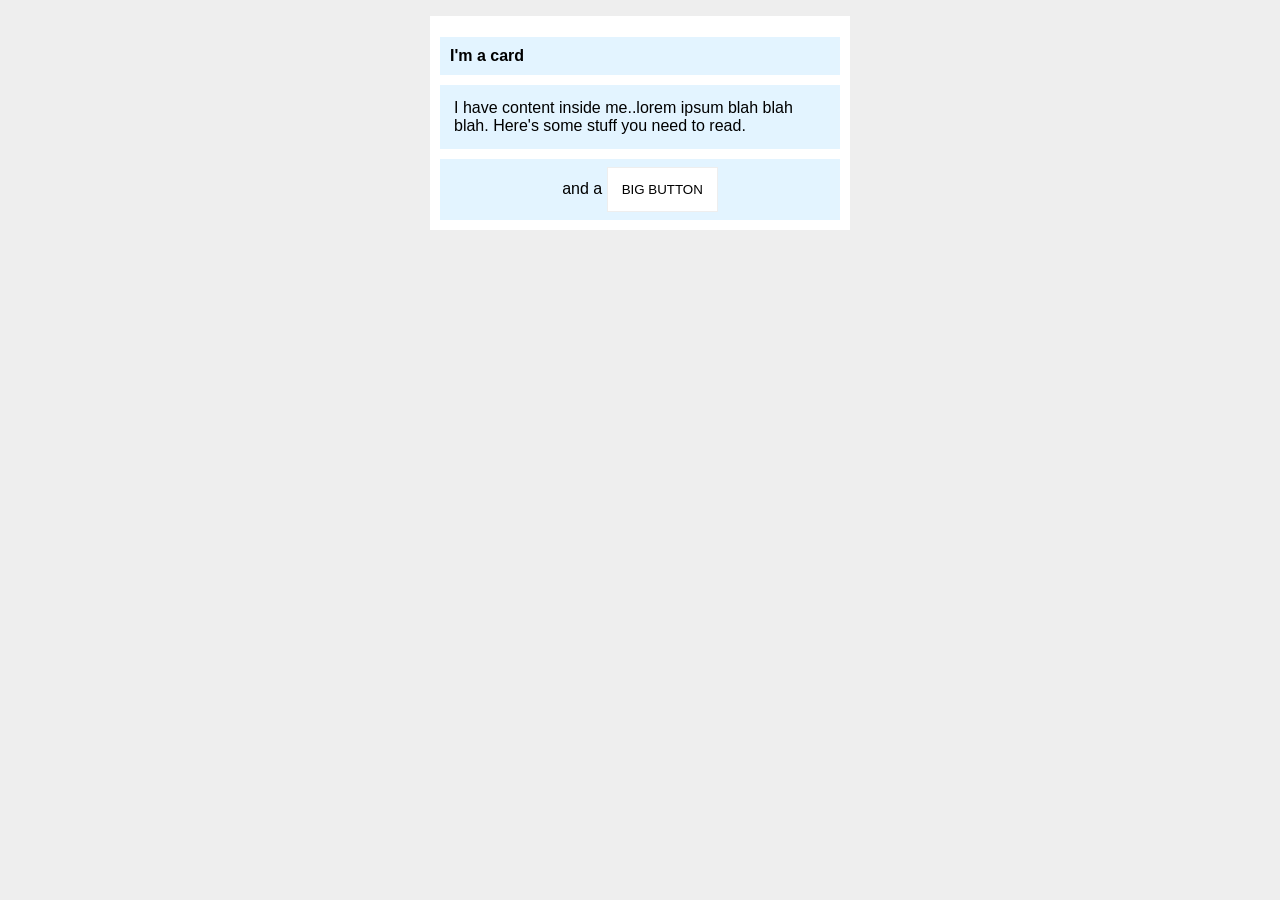
<file: foundations/block-and-inline/02-margin-and-padding-2/index.html>
<!DOCTYPE html>
<html lang="en">
  <head>
    <meta charset="UTF-8">
    <meta http-equiv="X-UA-Compatible" content="IE=edge">
    <meta name="viewport" content="width=device-width, initial-scale=1.0">
    <title>Margin and Padding exercise 2</title>
    <link rel="stylesheet" href="style.css">
  </head>
  <body>
    <div class="card">
      <h1 class="title">I'm a card</h1>
      <div class="content">I have content inside me..lorem ipsum blah blah blah. Here's some stuff you need to read.</div>
      <div class="button-container"><span class="text">and a </span><button>BIG BUTTON</button></div>
    </div>
  </body>
</html>
</file>
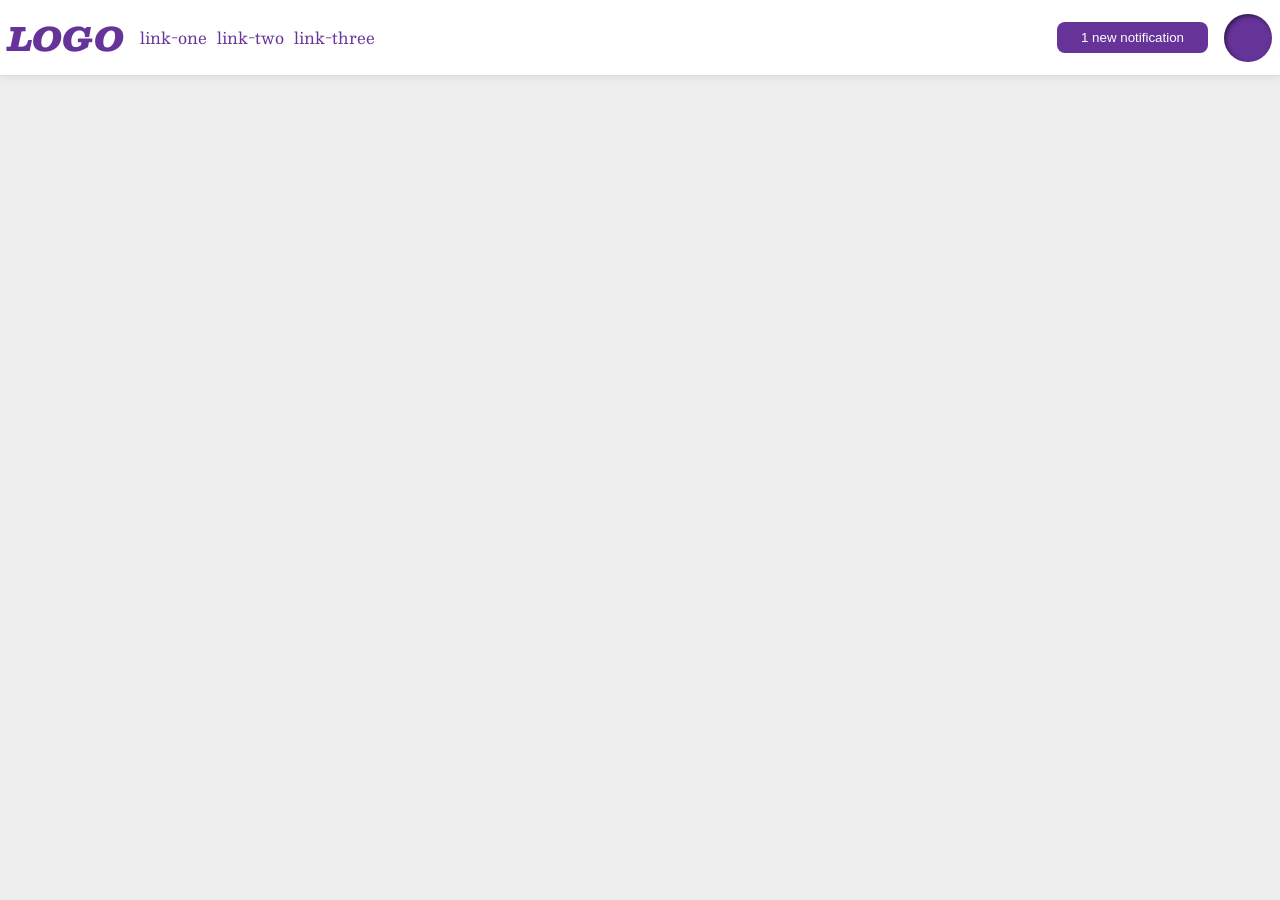
<file: foundations/flex/03-flex-header-2/index.html>
<!DOCTYPE html>
<html lang="en">
  <head>
    <meta charset="UTF-8">
    <meta http-equiv="X-UA-Compatible" content="IE=edge">
    <meta name="viewport" content="width=device-width, initial-scale=1.0">
    <title>Flex Header 2</title>
    <link rel="stylesheet" href="style.css">
  </head>
  <body>
    <div class="header">
      <div class="left">
      <div class="logo">
        LOGO
      </div>
      <ul class="links">
        <li><a href="https://google.com">link-one</a></li>
        <li><a href="https://google.com">link-two</a></li>
        <li><a href="https://google.com">link-three</a></li>
      </ul>
      </div>
      <div class="right">
      <button class="notifications">
        1 new notification
      </button>
      <div class="profile-image"></div>
      </div>
    </div>
  </body>
</html>
</file>
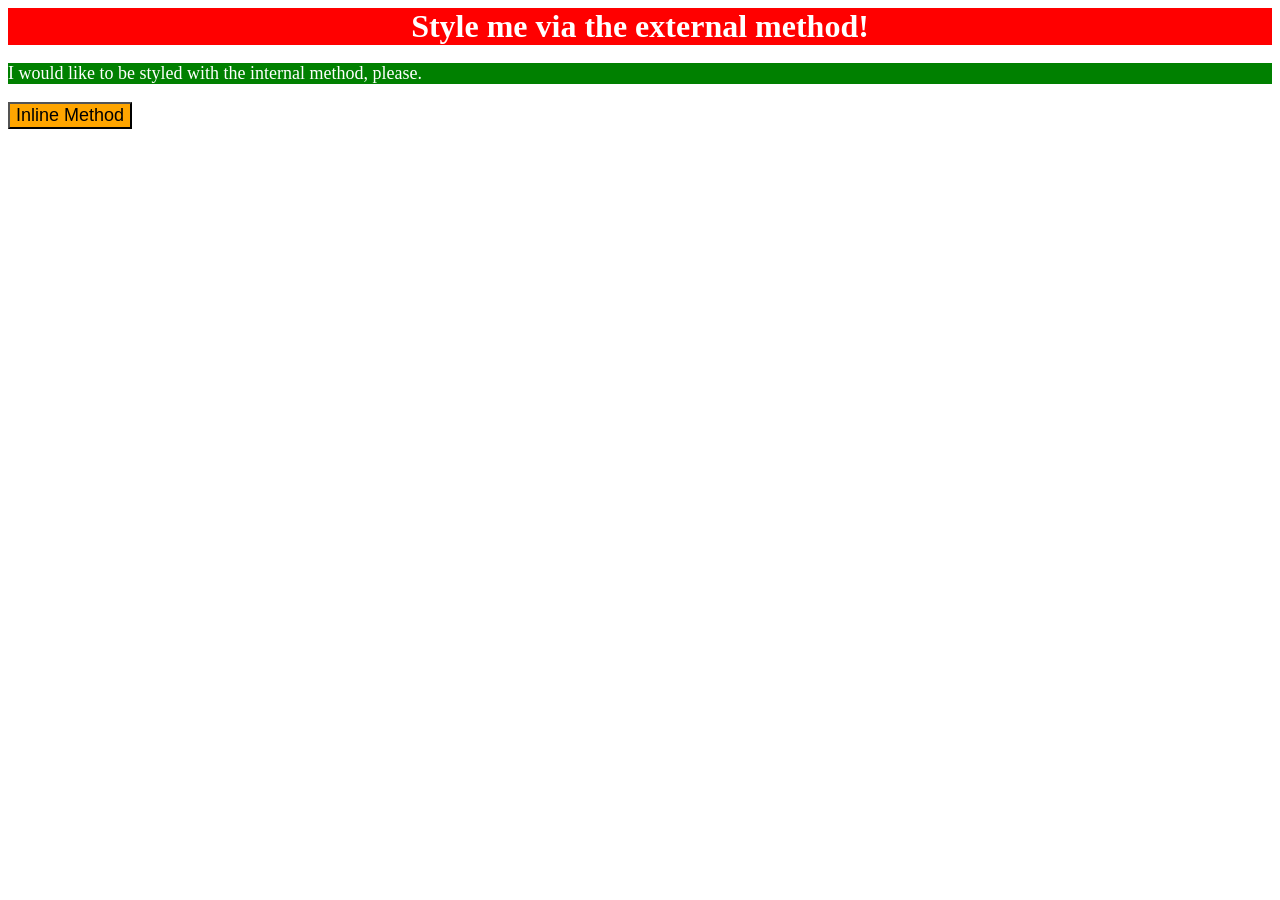
<file: foundations/intro-to-css/01-css-methods/index.html>
<!DOCTYPE html>
<html lang="en">
  <head>
    <meta charset="UTF-8">
    <meta http-equiv="X-UA-Compatible" content="IE=edge">
    <meta name="viewport" content="width=device-width, initial-scale=1.0">
    <link rel="stylesheet" href="styles.css" >
    <title>Methods for Adding CSS</title>
    <style>
      p {
        background-color: green;
        color: white;
        font-size: 18px;
      }
    </style>
  </head>
  <body>
    <div>Style me via the external method!</div>
    <p>I would like to be styled with the internal method, please.</p>
    <button style="background-color: orange; font-size: 18px;" >Inline Method</button>
  </body>
</html>
</file>
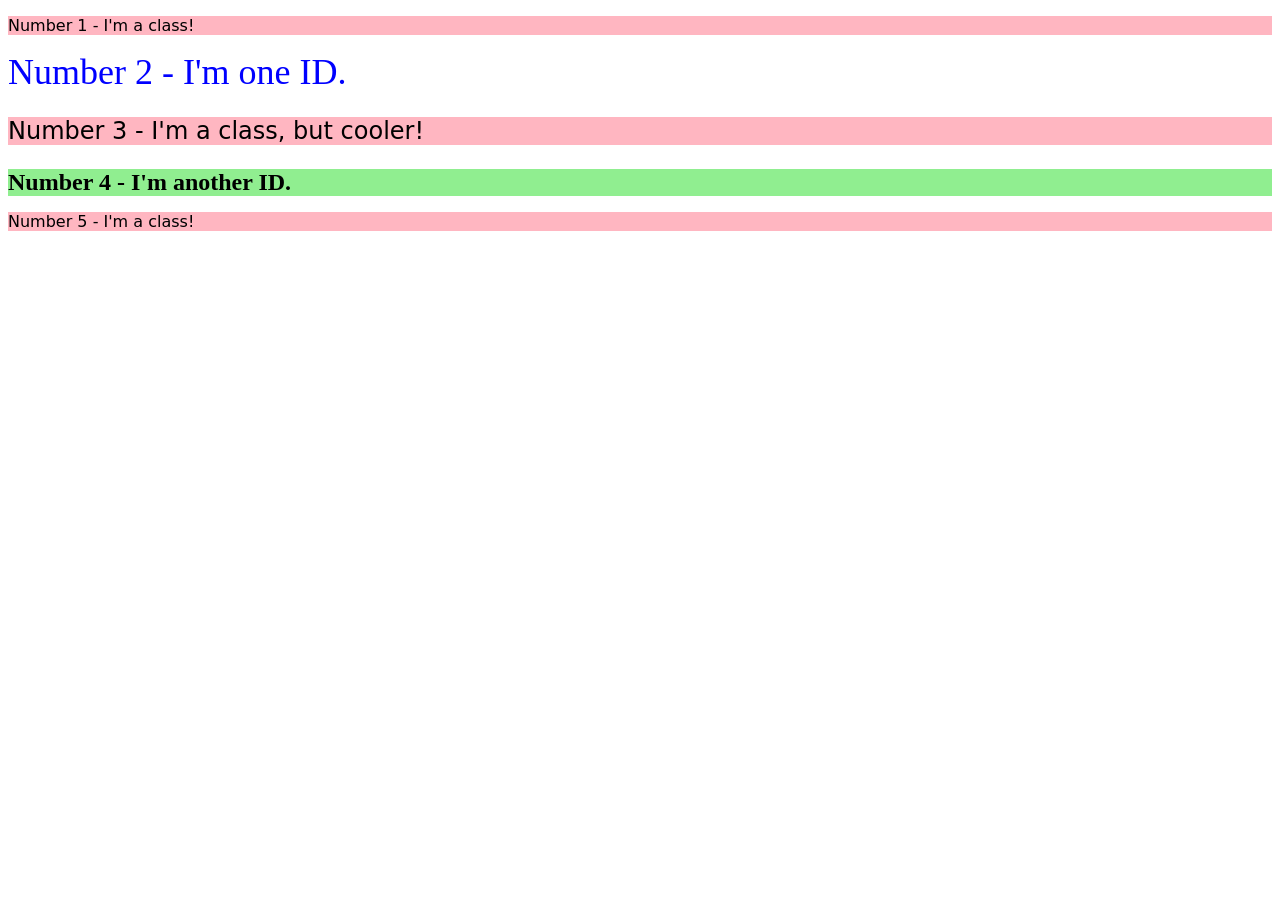
<file: foundations/intro-to-css/02-class-id-selectors/index.html>
<!DOCTYPE html>
<html lang="en">
  <head>
    <meta charset="UTF-8">
    <meta http-equiv="X-UA-Compatible" content="IE=edge">
    <meta name="viewport" content="width=device-width, initial-scale=1.0">
    <title>Class and ID Selectors</title>
    <link rel="stylesheet" href="style.css">
  </head>
  <body>
    <p class="odd-number">Number 1 - I'm a class!</p>
    <div id="number-2">Number 2 - I'm one ID.</div>
    <p class="odd-number special-3">Number 3 - I'm a class, but cooler!</p>
    <div id="number-4">Number 4 - I'm another ID.</div>
    <p class="odd-number">Number 5 - I'm a class!</p>
  </body>
</html>
</file>
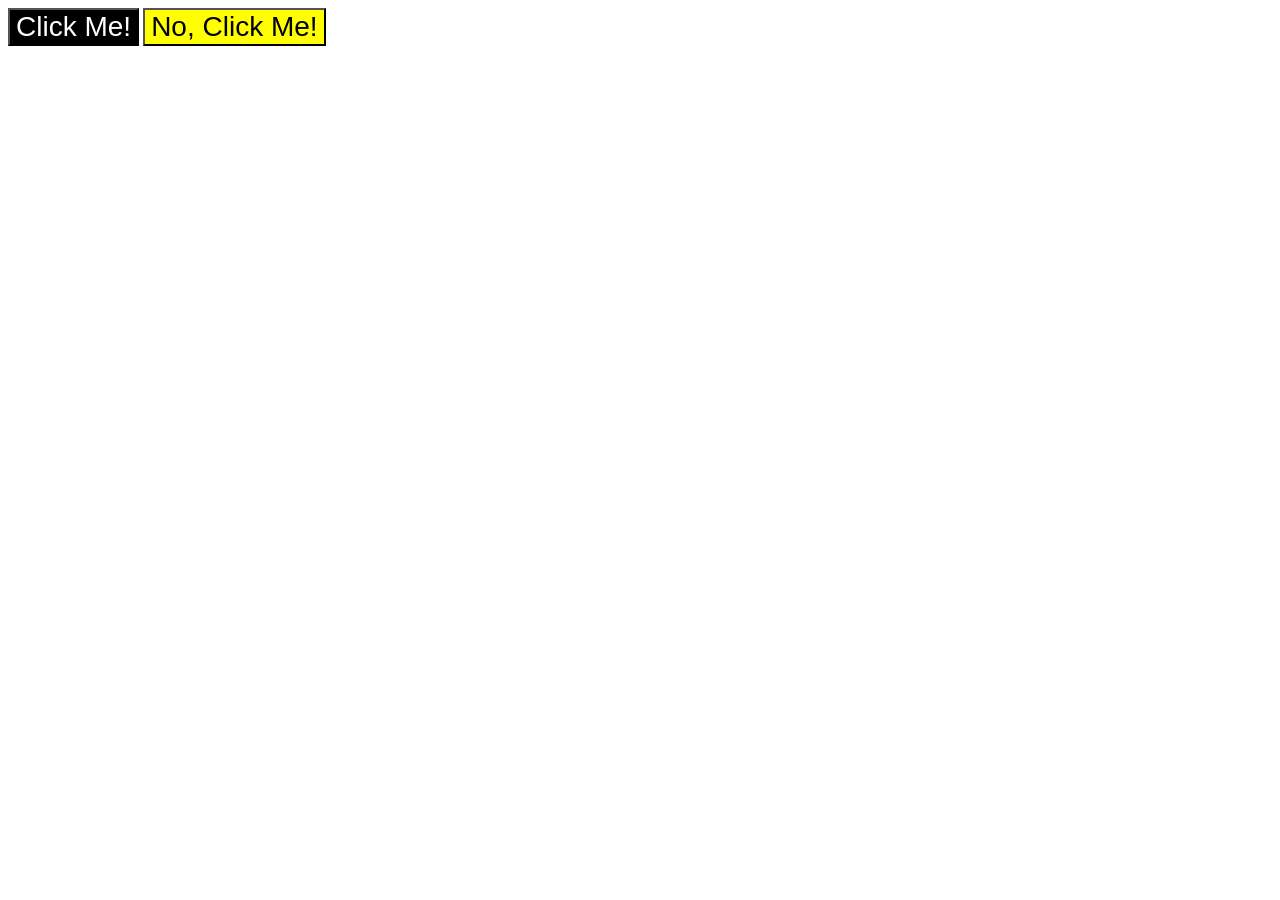
<file: foundations/intro-to-css/03-grouping-selectors/index.html>
<!DOCTYPE html>
<html lang="en">
  <head>
    <meta charset="UTF-8">
    <meta http-equiv="X-UA-Compatible" content="IE=edge">
    <meta name="viewport" content="width=device-width, initial-scale=1.0">
    <title>Grouping Selectors</title>
    <link rel="stylesheet" href="style.css">
  </head>
  <body>
    <button class="button-1">Click Me!</button>
    <button class="button-2">No, Click Me!</button>
  </body>
</html>
</file>
<file: foundations/block-and-inline/02-margin-and-padding-2/style.css>
body {
  background: #eee;
  font-family: sans-serif;
}

.card {
  width: 400px;
  background: #fff;
  margin: 16px auto;
  padding: 10px;

}

.title {
  background: #e3f4ff;
  font-size: 16px;
  padding: 10px;
}

.content {
  background: #e3f4ff;
  padding: 14px;
  margin: 10px auto;
}

.button-container {
  background: #e3f4ff;
  padding: 8px;
  text-align: center;
}



button {
  background: white;
  border: 1px solid #eee;
  padding: 14px;
  margin: 0px 0px;
}
</file>
<file: foundations/flex/03-flex-header-2/style.css>
/* this is some magical font-importing.  
you'll learn about it later. */
@import url('https://fonts.googleapis.com/css2?family=Besley:ital,wght@0,400;1,900&display=swap');

body {
  margin: 0;
  background: #eee;
  font-family: Besley, serif;
}

.header {
  background: white;
  border-bottom: 1px solid #ddd;
  box-shadow: 0 0 8px rgba(0,0,0,.1);
  display: flex;
  justify-content: space-between;
  padding: 8px;
}

.profile-image {
  background: rebeccapurple;
  box-shadow: inset 2px 2px 4px rgba(0,0,0,.5);
  border-radius: 50%;
  width: 48px;
  height: 48px;
}

.logo {
  color: rebeccapurple;
  font-size: 32px;
  font-weight: 900;
  font-style: italic;
}

button {
  border: none;
  border-radius: 8px;
  background: rebeccapurple;
  color: white;
  padding: 8px 24px;
}

a {
  /* this removes the line under our links */
  text-decoration: none;
  color: rebeccapurple;
}

ul {
  list-style-type: none;
  display: flex;
  gap: 10px;
  padding: 0;
}

.right {
  display: flex;
  align-items: center;
  gap: 16px;
}

.left {
  display: flex;
  align-items: center;
  gap: 16px;
  margin: 0;
}
</file>
<file: foundations/intro-to-css/01-css-methods/styles.css>
div {
    background-color: red;
    color: white;
    font-size: 32px;
    text-align: center;
    font-weight: bold;
}
</file>
<file: foundations/intro-to-css/02-class-id-selectors/style.css>
/* Add CSS Styling */


.odd-number {
    background-color: #ffb6c1;
    font-family: Verdana, "DejaVu Sans", sans-serif;
}

#number-2 {
    color: hsl(240, 100%, 50%);
    font-size: 36px;
}

.odd-number.special-3 {
font-size: 24px;
}

#number-4 {
    background-color: rgb(144, 238, 144);
    font-size: 24px;
    font-weight: bold;
}
</file>
<file: foundations/intro-to-css/03-grouping-selectors/style.css>
.button-1 {
  background-color: black;
  color: white;
}

.button-2 {
background-color: yellow;
}

.button-1,
.button-2 {
    font-size: 28px;
    font-family:'Helvetica', Times New Roman, sans-serif;
}
</file>
